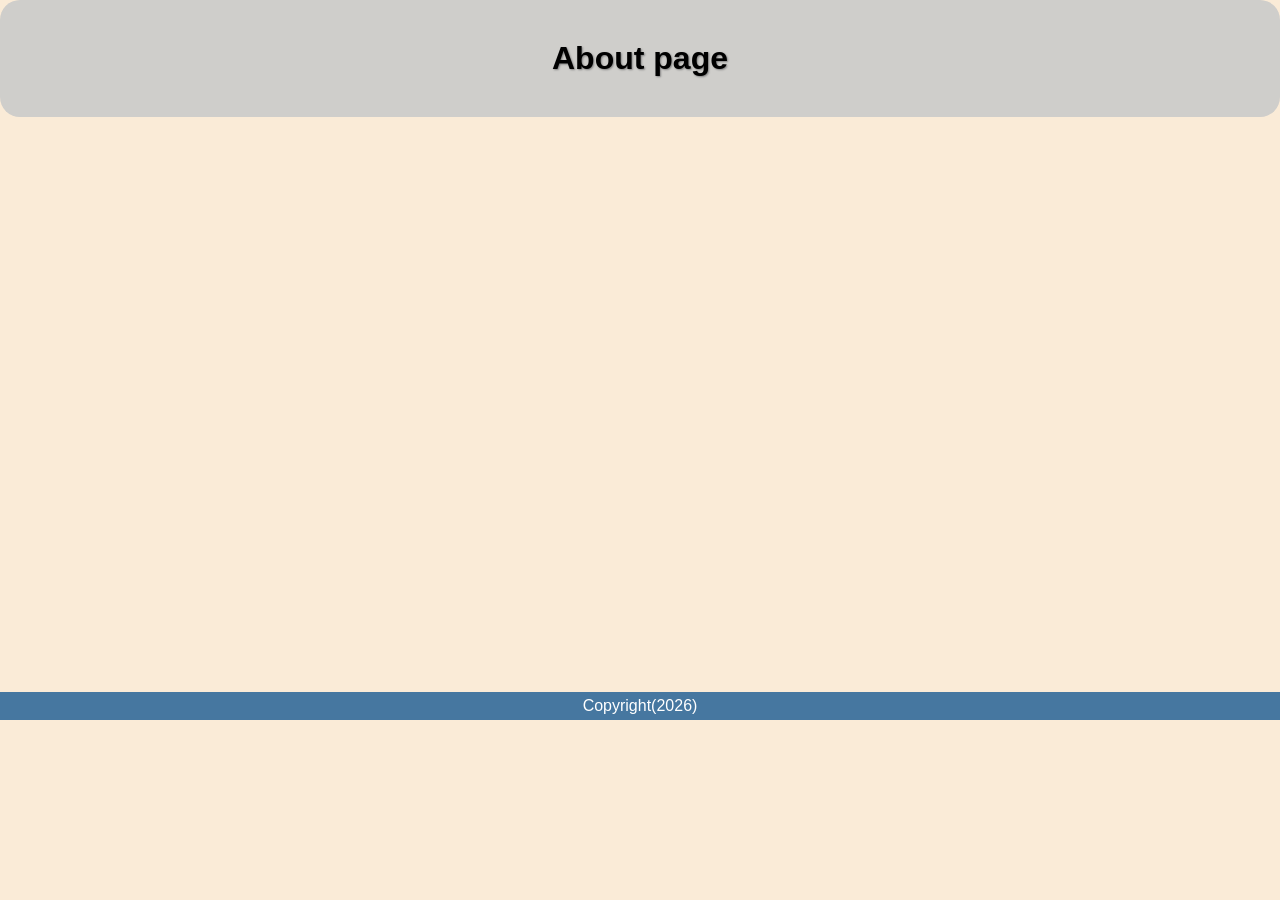
<file: about.html>
<!DOCTYPE html>
<html>
    <head>
        <title>About page</title>
        <meta charset="utf-8" />
        <link rel="shortcut icon" href="#">
        <link rel="stylesheet" href="styles/style.css"> 

    </head>

    <body>
        <header>
            <h1>About page</h1>
        </header>

        <main>
        </main>
        <div id="footer">
            Copyright(2026)
        </div>
        <script src="js/init.js"></script>
    </body>
</html>
</file>
<file: styles/style.css>
* {
    font-family: Arial, sans-serif;
    margin: 0;
    padding: 0;
    box-sizing: border-box;
}

html {
    background-color:antiquewhite;
}

html, body {
    height: 80vh;
    padding: 0;
    box-sizing: border-box;
}

body {
    display: grid;
    grid-template-areas:
        "header"
        "main"
        "footer";
    grid-template-rows: auto 1fr auto;
}

main {
    display: grid;
    grid-template-areas:
        "portfolio map";
    grid-template-columns: 1fr 1fr;
    grid-area: main;
}

header h1 {
    color: black;
    text-shadow: 1px 1px 2px gray;
    text-align: center;
    background-color: rgb(207, 206, 203);
    border-radius: 20px;
    padding-bottom:40px;
    padding-top: 40px;
    padding-left: 150px;
    padding-right: 150px;
}

header p{
    margin-top: 30px;
    font-weight: bold;
    text-align: center;

}

.name {
    color:#346084;
    background-color: rgb(207, 206, 203);
    text-shadow: 1px 1px 2px gray;
    text-align: center;
}

#Mandarinbutton {
    background-color: rgb(132, 175, 195);
    color:rgb(147, 8, 8);
    border-radius: 20px;
    height: 80px;
    width: 300px;
    text-align: center;
    font-size: 23px;
    margin-top: 15px;
    margin-left: 220px;
    cursor: pointer;
    font-weight:bold;
}

#Mandarinbutton h3{
    color: black;
    font-size: large;
    text-shadow:none;
}


#Cantonesebutton{
    background-color: rgb(127, 158, 159);
    color: rgb(147, 8, 8);
    border-radius: 20px;
    height: 80px;
    width: 300px;
    text-align: center;
    font-size: 23px;
    margin-top: 15px;
    cursor: pointer;
    margin-right: 40px;
    margin-left: 40px;
    margin-bottom: 40px;
    font-weight:bold;
}

#Cantonesebutton h3{
    color: black;
    font-size: large;
    text-shadow:none;
}

#Bothbutton{
    background-color:  rgb(123, 160, 126);
    color: rgb(147, 8, 8);
    border-radius: 20px;
    height: 80px;
    width: 300px;
    text-align: center;
    font-size: 23px;
    margin-top: 15px;
    cursor: pointer;
    font-weight:bold;
}


#Bothbutton h3{
    color: black;
    font-size: large;
    text-shadow:none;
}
.portfolio {
    grid-area: portfolio;
    display: flex;
    flex-direction: column;
    justify-content: center;
    align-items: center;
}

#map {
    grid-area: map;
    height: 80vh;
    margin-top: 20px;
}

.legend {
    width: 120px;
    padding: 2px;
    background: white;
    box-sizing: border-box;
}

.legend-title {
    font-size: 12px;
    margin-bottom: 1px;
}

.legend-gradient {
    display: block;
    width: 100%;
    height: 12px;
    margin-top: 1px;
    background: linear-gradient(
        to right,
        #ed4209,
        #ef8d0c,
        #eaea11,
        #01d954
    );
}

.legend-labels {
    display: flex;
    justify-content: space-between;
    font-size: 12px;
}

#footer {
    grid-area: footer;
    padding: 5px;
    background-color: #4677a0;
    color: #fff;
    text-align: center;
}

#contents{
    display:grid;
    justify-content: center;
    align-items: center;
    gap: 10px;
    border: 2px solid cornflowerblue;
    border-radius: 5px; /*how rounded is button */
    background-color: white;
    min-height: 5rem;
    min-width:7rem;
    padding:10px;
    margin-right:35px;
    margin-left:35px;

}


.card {
  /* Add shadows to create the "card" effect */
  box-shadow: 0 4px 8px 0 rgba(0,0,0,0.2);
  transition: 0.3s;
 /* z-index: 9999;
  position: relative; */
}

/* On mouse-over, add a deeper shadow */
.card:hover {
  box-shadow: 0 8px 16px 0 rgba(0,0,0,0.2);
}

/* Add some padding inside the card container */
.container {
  padding: 2px 16px;
}

#languagestats {
    text-align: center;
    background-color:antiquewhite;
    width:500px;
    margin-left:465px;
    padding-bottom: 10px;
    padding-top: 10px;
    opacity: 0.80

}

#languagestats h3{
    color: black;
}
</file>
